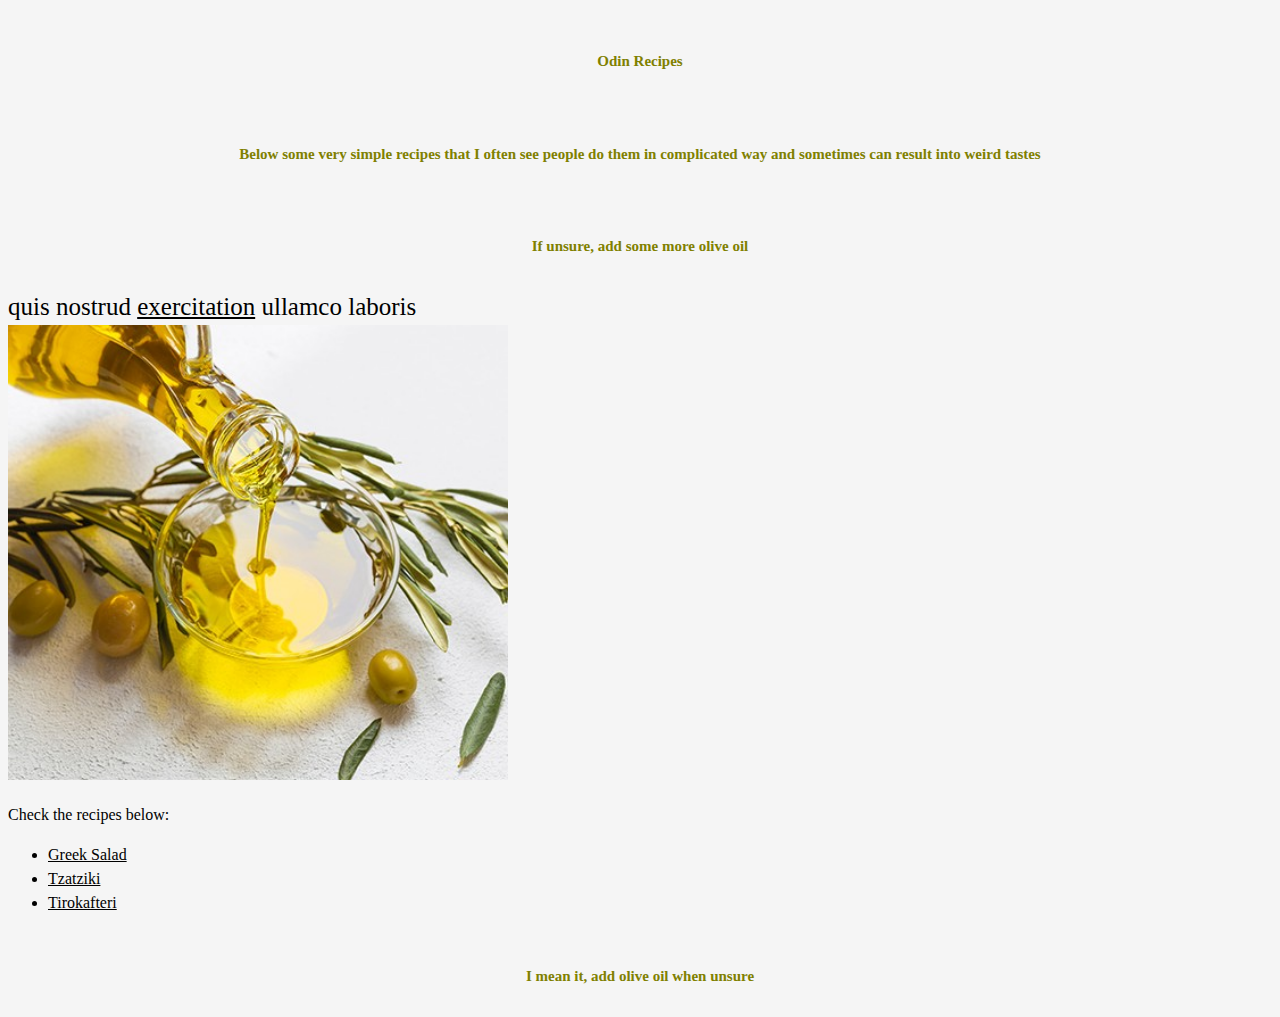
<file: index.html>
<!DOCTYPE html>
<html lang="en">
<head>
    <meta charset="UTF-8">
    <link rel="stylesheet" href="styles.css" />
    <meta name="viewport" content="width=device-width, initial-scale=1.0">
    <title>Document</title>
</head>
<body>
    <h1>Odin Recipes</h1>
    <h3>Below some very simple recipes that I often see people do them in complicated way and sometimes can result into weird tastes</em></h3>
    <h4> If unsure, add some more olive oil </h4>
   <div> <span class="highlight">quis nostrud <a href="https://www.dictionary.com/browse/exercitation">exercitation</a>
    ullamco laboris</span></div>
    <img src="./images/Olive-oil-01-8e8a774.jpg" >
    <p> Check the recipes below:</p>
    <ul>
       <li><a href="recipes/greeksalad.html">Greek Salad</a></li>  
       <li><a href="recipes/tzatziki.html">Tzatziki</a></li> 
       <li><a href="recipes/tirokafteri.html">Tirokafteri</a></li>
    </ul>
    <h4>I mean it, add olive oil when unsure</em></h4>
    </body>

   
</html>
</file>
<file: styles.css>
* {
    background-color: whitesmoke;
   
    color: black;
    align-self: start;
    font-family: 'Times New Roman', Times, serif;
    line-height: 1.5;
    
}

img {
   align-content: center;
   height: auto;
   width: 500px;

}


ul li ol { 
    text-align: left;
size: 40px;
padding: 5px;
margin: 15px;}

div {
    font-size: 25px;
}

h1,
h2,
h3,
h4,
h5{
    text-align: center;
    color: olive;
    font-family: 'Times New Roman', Times, serif;
    padding: 20px;
    margin: 30px;
    border-bottom: 1px; color: olive;
    font-size: 15px;
    text-align: center;
    margin-bottom: 10px;

}

.presentation {
  
    font-size: 35px;
}
</file>
